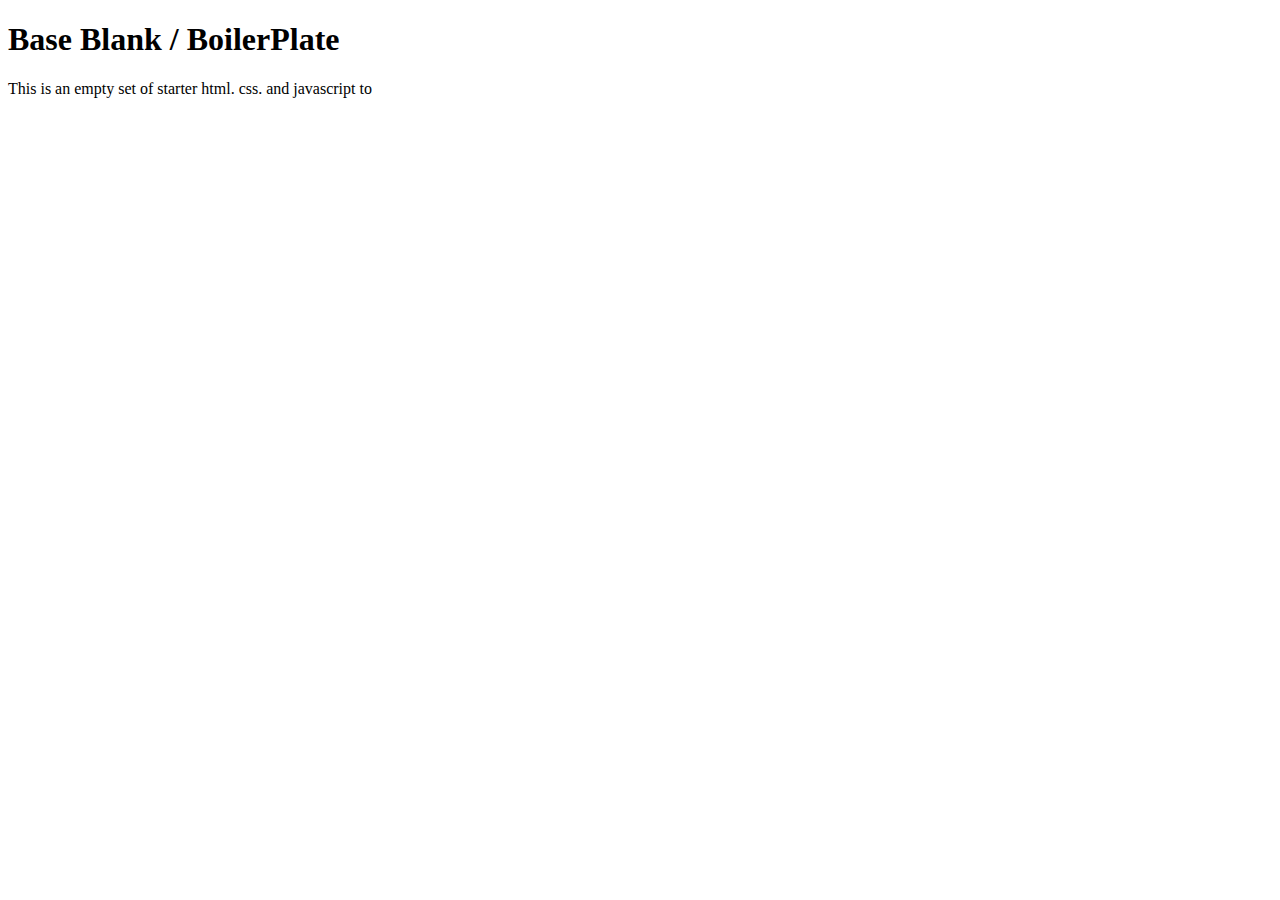
<file: art128/base-blank/index.html>
<!DOCTYPE html>
<html lang="en">
<head>
    <meta charset="UTF-8">
    <meta name="viewport" content="width=device-width, initial-scale=1.0">
    <title>Base Blank</title>

    <!-- meta description -->
    <meta name="description" content="This web site calle site name were real, I would provide 
    description of it here, so that Google and other search engines, know what this website is all about.">
    <!-- META KEYWORDS -->  
    <meta name="keywords" content="web design, web development, uk, ui. fronten web development, html, css, javascript,">
    
    <!-- main css file -->
    <link rel="stylesheet" href="css/style.css">


</head>

<body>

    <h1> Base Blank / BoilerPlate</h1>
    <p>This is an empty set of starter html. css. and javascript to</p>




    <!--MAIN JS FILE-->
    <script src="js/script.js"></script>
</body>
</html>
</file>
<file: art128/base-blank/css/style.css>
/*body {
    background: skyblue;
}
</file>
